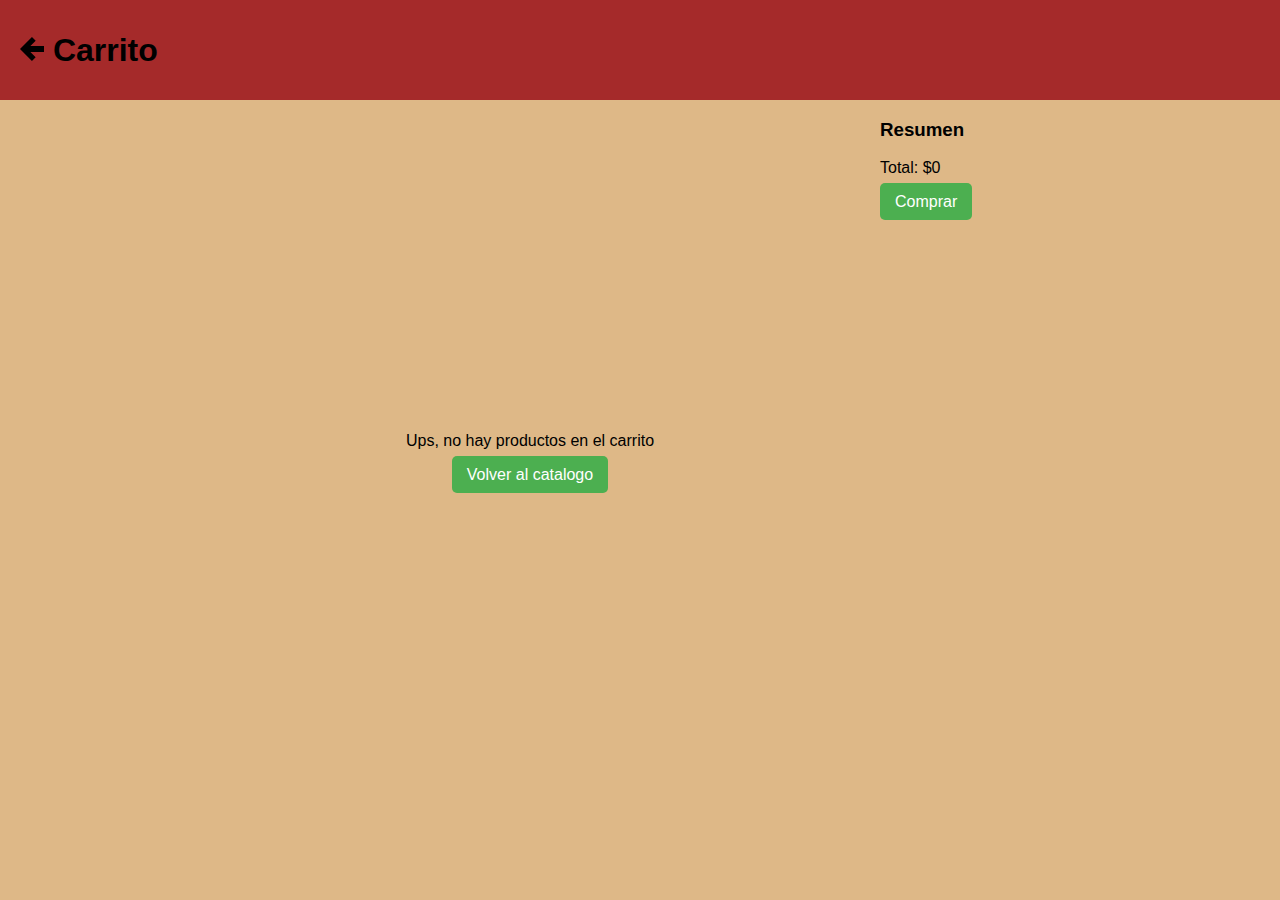
<file: pages/carrito.html>
<!DOCTYPE html>
<html lang="en">

<head>
    <meta charset="UTF-8">
    <meta http-equiv="X-UA-Compatible" content="IE=edge">
    <meta name="viewport" content="width=device-width, initial-scale=1.0">
    <link rel="stylesheet" href="../style.css">
    <title>Carrito</title>
</head>

<body>
    <header class="header">
        <h1><a href="/"><img src="../imagenes/atras.svg" alt="" class="flip"> </a>Carrito</h1>
    </header>
    <div class="grid-carrito">
        <section id="carrito" class="flex flex-column center">
            <!-- Aca muestro el carrito -->
        </section>
        <section id="resumen">
            <!-- Aca muestro el resumen -->
        </section>
    </div>
    <script src="../js/carrito.js"></script>
</body>

</html>
</file>
<file: style.css>
html,
body {
    font-family: sans-serif;
    background-color: burlywood;
    margin: 0;
}

.header {
    display: flex;
    justify-content: space-between;
    align-items: center;
    background-color: brown;
    height: 100px;
    padding: 0 20px;
}

.header a {
    color: #000;
    text-decoration: none;
}

.header nav li {
    list-style: none;
}

.header nav li a {
    text-decoration: none;
}

#productos,
#carrito,
#finCompra {
    min-height: calc(100vh - 200px);
}

#productos {
    display: flex;
    flex-wrap: wrap;
    padding: 0 30px;
}

.grid-carrito {
    display: grid;
    grid-template-columns: repeat(6, 1fr);
    grid-gap: 40px;
}


#carrito {
    grid-column: 2/5;
}

#resumen {
    grid-column: 5/6;
}

.producto {
    display: flex;
    flex-direction: column;
    align-items: center;
    margin: 10px;
    padding: 10px;
    border: 1px solid #ccc;
    border-radius: 5px;
    background-color: #fff;
}

.producto img {
    width: 400px;
    height: 400px;
    object-fit: contain;
}

.btn {
    background-color: #4CAF50;
    color: #fff;
    padding: 10px 15px;
    border: none;
    border-radius: 5px;
    cursor: pointer;
    font-size: 16px;
    text-decoration: none;
}

.flex {
    display: flex;
}

.flex-column {
    flex-direction: column;
}

.center {
    justify-content: center;
    align-items: center;
}

.producto-carrito {
    width: 100%;
    max-width: 1000px;
    display: flex;
    align-items: center;
    justify-content: space-between;
    margin: 10px;
    padding: 10px 20px;
    border: 1px solid #ccc;
    border-radius: 5px;
    background-color: #fff;
}

.producto-carrito img {
    width: 200px;
    height: 200px;
    object-fit: contain;
}

.formCompra {
    width: 480px;
}

.formCompra input {
    padding: 10px;
    border: 1px solid #ccc;
    border-radius: 5px;
    margin: 10px 0;
}

.formCompra button {
    width: 100%;
    background-color: #4CAF50;
    color: #fff;
    padding: 10px 15px;
    border: none;
    border-radius: 5px;
    cursor: pointer;
    font-size: 16px;
    text-decoration: none;
}

.flip {
    transform: rotate(180deg);
}
</file>
